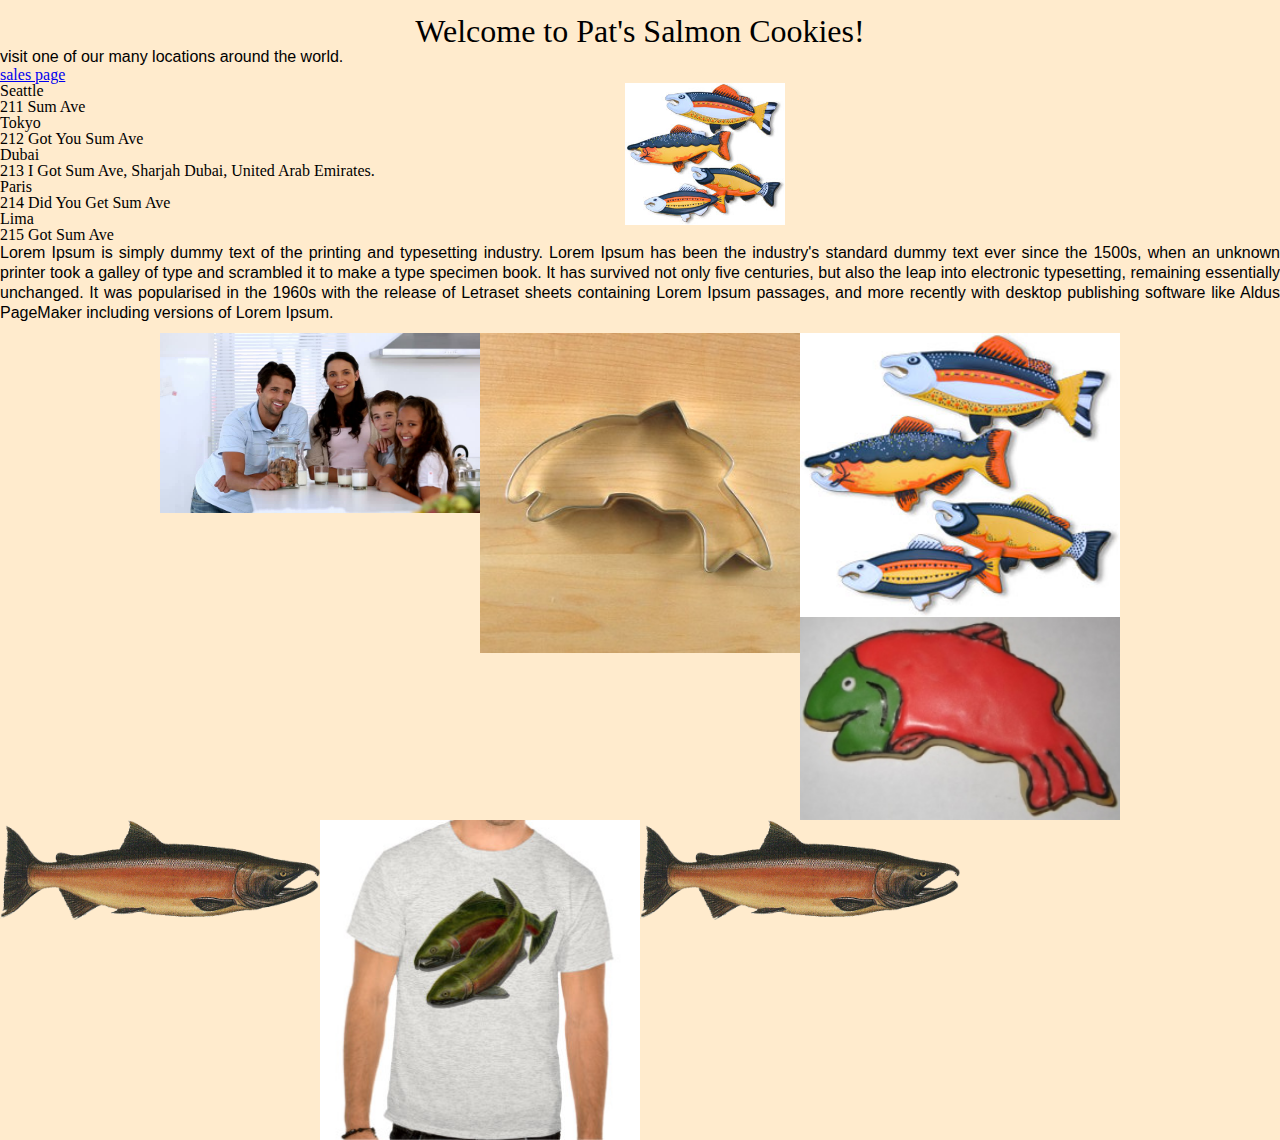
<file: index.html>
<!DOCTYPE html>
<html>
  <head>
    <meta charset="utf-8">
    <title>Pat's Salmon Cookies</title>
    <link rel="stylesheet" href="css/reset.css">
    <link rel="stylesheet" href="css/style.css">
    <link href="https://fonts.googleapis.com/css?family=Righteous" rel="stylesheet"> 
  </head>
  <body>
    <header>
    <h1>Welcome to Pat's Salmon Cookies!</h1>
    <header>
      <p>visit one of our many locations around the world.</p>
      <a href="sales.html">sales page</a>
      <ul>
        <li>Seattle<br>
        211 Sum Ave<b></li>

        <li>Tokyo<br>
        212 Got You Sum Ave<br></li>

        <li>Dubai<br>
        213 I Got Sum Ave, Sharjah Dubai,  
        United Arab Emirates.</li>

        <li>Paris<br>
        214 Did You Get Sum Ave</li>

        <li>Lima<br>
        215 Got Sum Ave<br></li>
      </ul>
      <p>
        Lorem Ipsum is simply dummy text of the printing and typesetting industry. Lorem Ipsum has been the industry's standard dummy text ever since the 1500s, when an unknown printer took a galley of type and scrambled it to make a type specimen book. It has survived not only five centuries, but also the leap into electronic typesetting, remaining essentially unchanged. It was popularised in the 1960s with the release of Letraset sheets containing Lorem Ipsum passages, and more recently with desktop publishing software like Aldus PageMaker including versions of Lorem Ipsum.
      </p>
      <article>
        <img src="img/fish.jpg" alt="fish">
      </article>
      <img src="img/family.jpg" alt="family">
      <img src="img/cutter.jpeg" alt="cutter">
      <img src="img/fish.jpg" alt="fish">
      <img src="img/frosted-cookie.jpg" alt="cookie">
      <!-- TODO: add a link to the sales page -->
      <!-- <a href="sales.html">sales page</a> -->
      <img src="img/salmon.png">
      <img src="img/shirt.jpg" alt="shirt">
    <img src="img/salmon2.png" alt="pic of fish">
    <footer>
    </footer>
  </body>
</html>
</file>
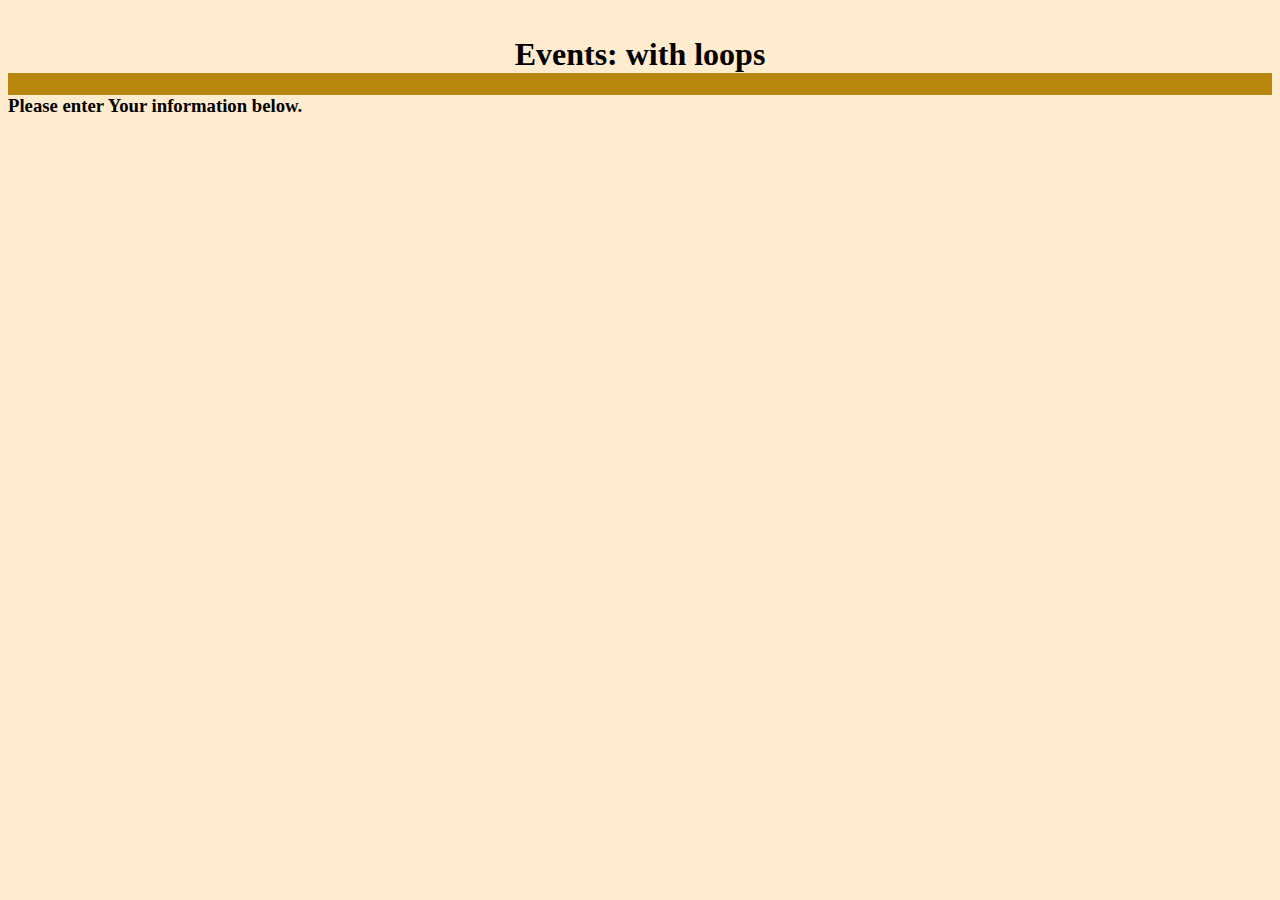
<file: other.html>
<!DOCTYPE html>
<!DOCTYPE html>
<html lang="en">
<head>

  <title>Forms and Events</title>
  <link rel="stylesheet" href="css/style.css">
</head>

<body>
  <header>
    <h1>Events: with loops</h1>
  </header>
  <main>
    <section id="containers">
      <h3>Please enter Your information below.</h3>

      <article id="#"></article>
      <article id="#"></article>
      <article id="#"></article>
      <article id="#"></article>
    </section>
    
  </main>
  <script src="js/app.js"></script>
</body>
</html>
</file>
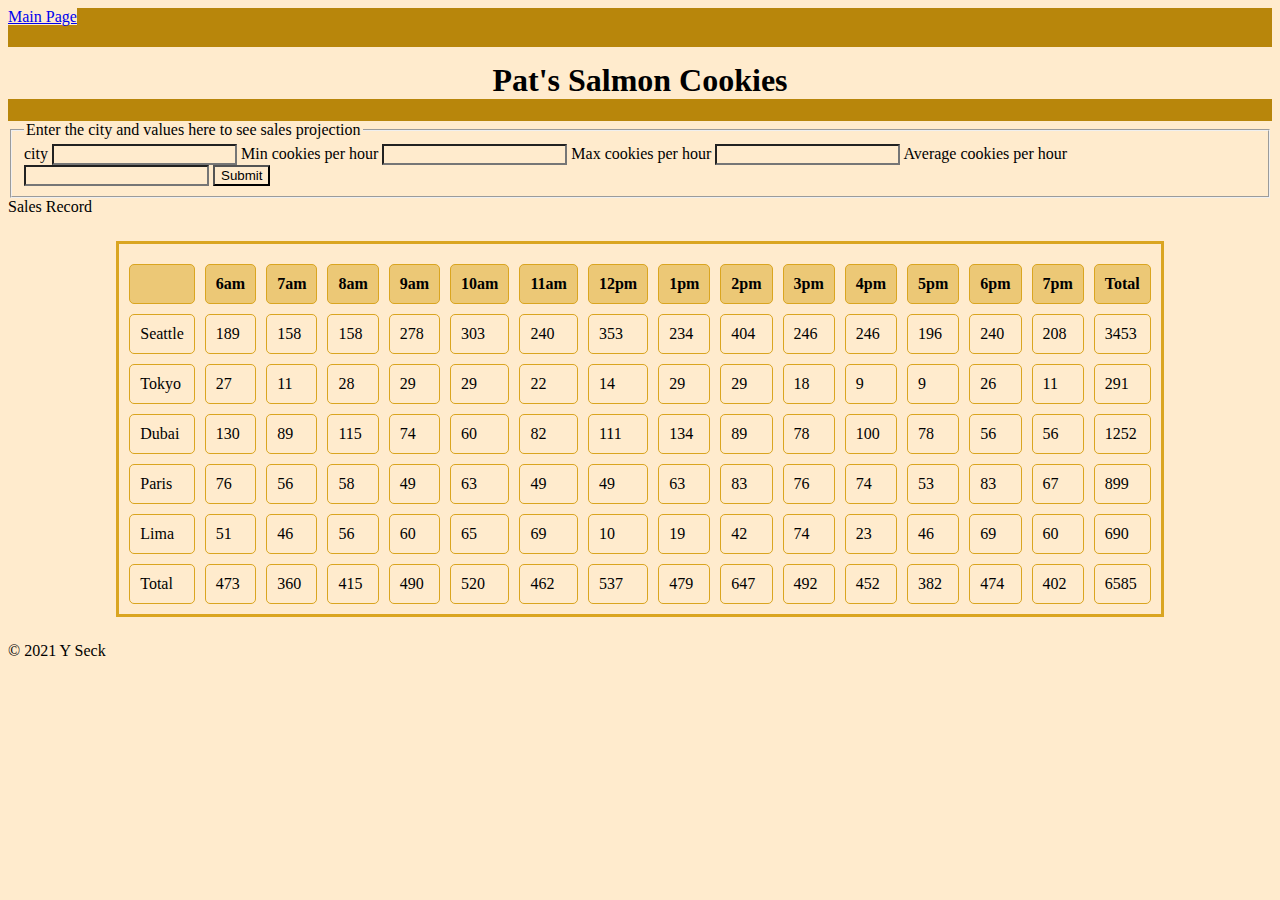
<file: sales.html>
<!DOCTYPE html>
<html lang="en">
<head>
  <title>Pat's Salmon Cookies</title>
  <!-- <link rel="stylesheet" href="css/reset.css"> -->
  <link rel="stylesheet" href="css/style.css">
  <link rel="stylesheet" href="sales.html">
  <a href="index.html">Main Page</a>
</head>
<body>
  <header> 
    <h1>Pat's Salmon Cookies</h1>
  </header>
  <main>
    <form id="form"> 
      <fieldset>
        <legend>Enter the city and values here to see sales projection </legend>
        <label for="city">city</label>
        <input type="text" required id="cityname" name="city">

        <label for="min">Min cookies per hour</label>
        <input type="number" required id="min" name= "min">

        <label for="max">Max cookies per hour</label>
        <input type="number" required id="max" name="max">

        <label for="avg">Average cookies per hour</label>
        <input type="number"required id="avg" name='avg'>

        <button type="submit">Submit</button>

      </fieldset>
    </form>
  <table id="table-data">
    <thead id="theadName">Sales Record
      <tr>
      </tr>
    </thead>
    <tfoot id="tfoot"></tfoot>
  </table>
  <footer>
    &copy 2021 Y Seck
  </footer>
  </main>
  <script src="js/app.js"></script>
</body>
</html>
</file>
<file: css/style.css>
*{
  background-color: blanchedalmond;
}

table {
	border-collapse: separate;
  border-spacing: 10px;
  border: medium solid goldenrod;
  margin: 25px auto;
}

th, td {
  padding: 10px;
  border: 1px solid goldenrod;
  border-radius: 5px;;
}

th {
  background-color: rgba(218, 165, 32, .5);
  font-weight: bold;
}

body {
  background-color: darkgoldenrod;
}


img {
  margin-left: 2in;
  float: left;
  width: 85px;
  height: auto;
}

/* header {
  background-color: #444;
  height: 75px;
} */

p {
  line-height: 1.25em;
  text-align: justify;
  font-family: 'Ubuntu', sans-serif;
}

ul {
list-style: circle;
}

h1 {
  text-align:center;
  font-size:200%;
  padding-top: 15px;
}

img {
  display: block;
  margin-left: auto;
  margin-right: auto;
  width: 25%;
}

article  {
  width:  50%;
  /* margin-left: auto;
  margin-right: auto; */
  position: relative;
  left: 625px;
  top: -250px;
  padding-top: 10px;
  <img src="img/frosted-cookie.jpg" alt="cookie">
}

/* ul {
  display:flex;
  justify-content:space-between;
  align-items:center;
  padding : 0;
} */
</file>
